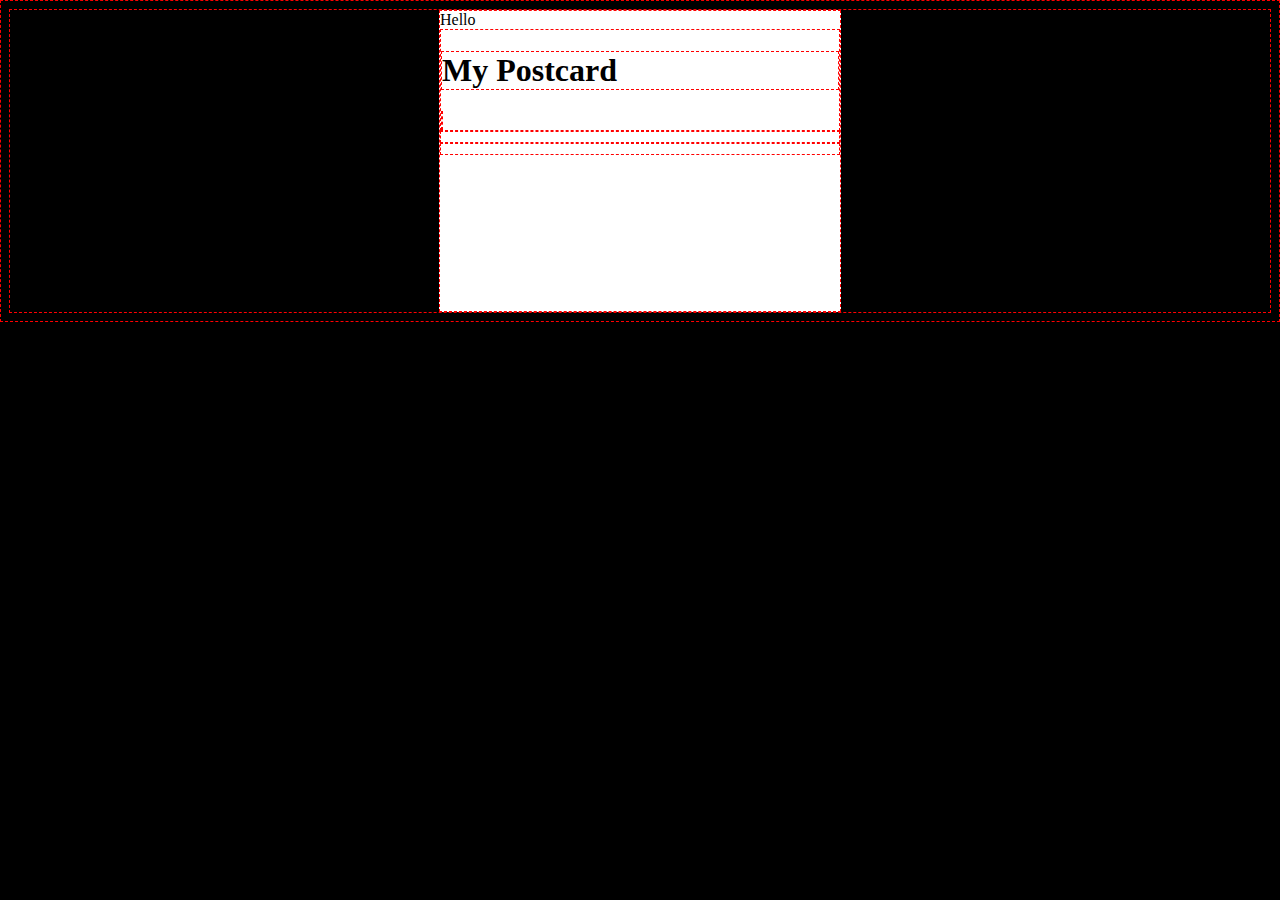
<file: .learn/exercises/11.1-header-content/index.html>
<!DOCTYPE html>
<html lang="en">
	<head>
		<meta charset="=UTF-8" />
		<meta name="= viewport" content="width= device-width, initial-1.0" />
		<title>Document</title>
		<link rel="stylesheet" href="style.css" />
	</head>
	<body>
		<div class="postcard">
			Hello
			<div class="postcard-header">
				<h1>My Postcard</h1>
				<imgsrc="https://raw.githubusercontent.com/breatheco-de/exercise-postcard/e63a7916530cc850bd92aa1c2e19191837fb5c80/.learn/assets/4geeks.png">
			</imgsrc>
			</div>
			<div class="postcard-body"></div>
			<div class="postcard-footer"></div>
		</div>
	</body>
</html>
</file>
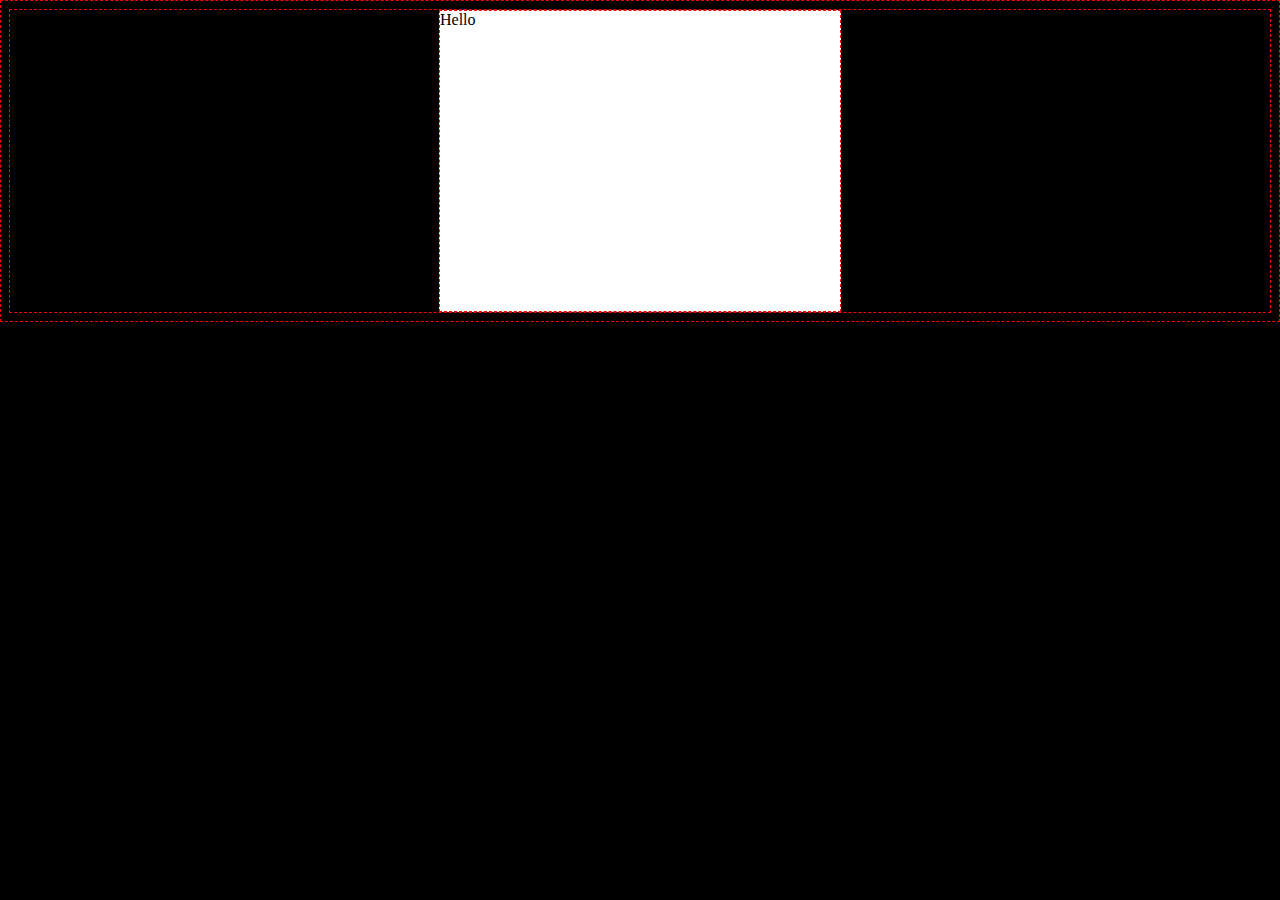
<file: .learn/resets/10-center-postcard/index.html>
<!DOCTYPE html>
<html lang="en">
	<head>
		<meta charset="=UTF-8" />
		<meta name="= viewport" content="width= device-width, initial-1.0" />
		<title>Document</title>
		<link rel="stylesheet" href="style.css" />
	</head>
	<body>
    		<div class="postcard">Hello</div>
	</body>
</html>
</file>
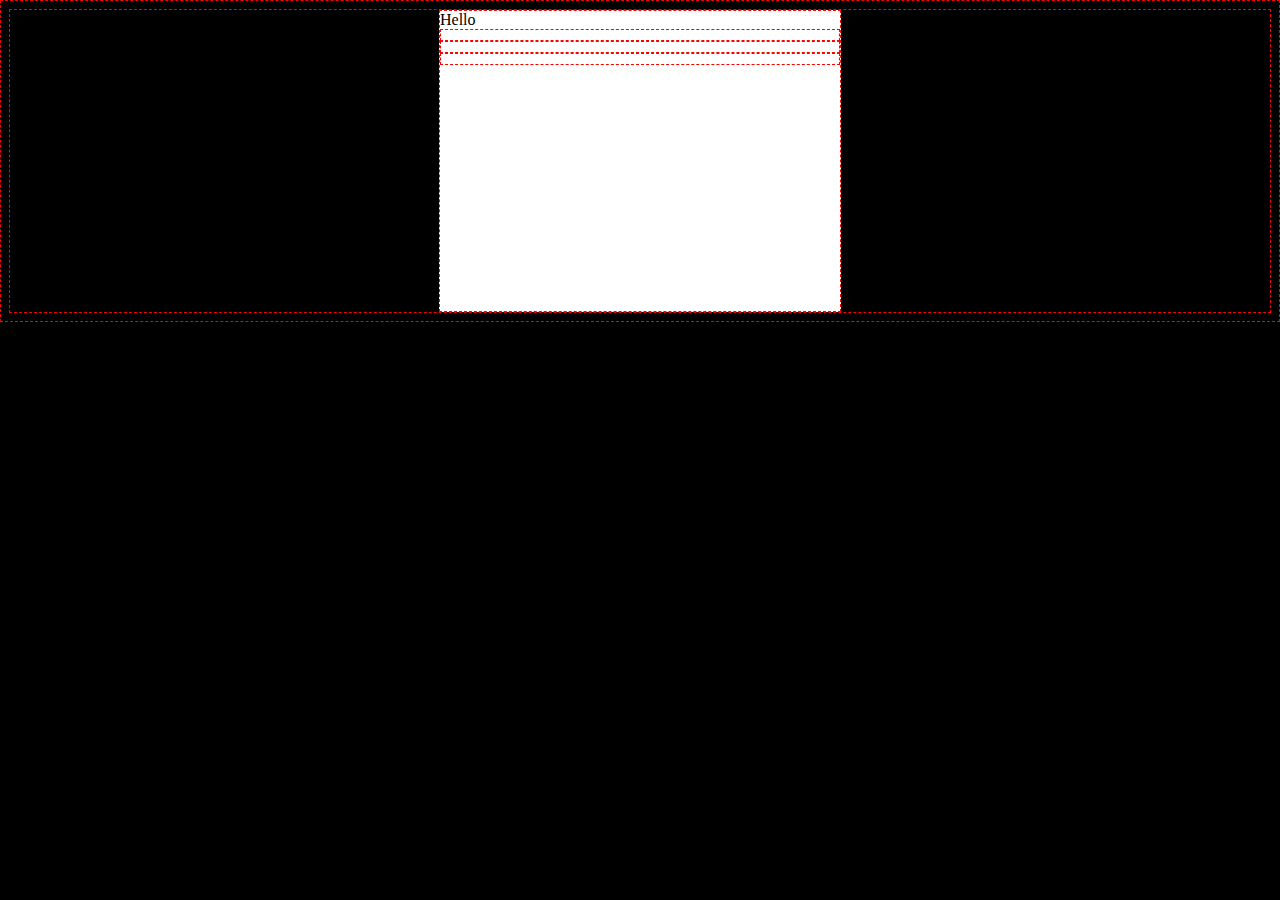
<file: .learn/resets/11-postcard-divisions/index.html>
<!DOCTYPE html>
<html lang="en">
	<head>
		<meta charset="=UTF-8" />
		<meta name="= viewport" content="width= device-width, initial-1.0" />
		<title>Document</title>
		<link rel="stylesheet" href="style.css" />
	</head>
	<body>
		<div class="postcard">
			Hello
			<div class="postcard-header"></div>
			<div class="postcard-body"></div>
			<div class="postcard-footer"></div>
		</div>
	</body>
</html>
</file>
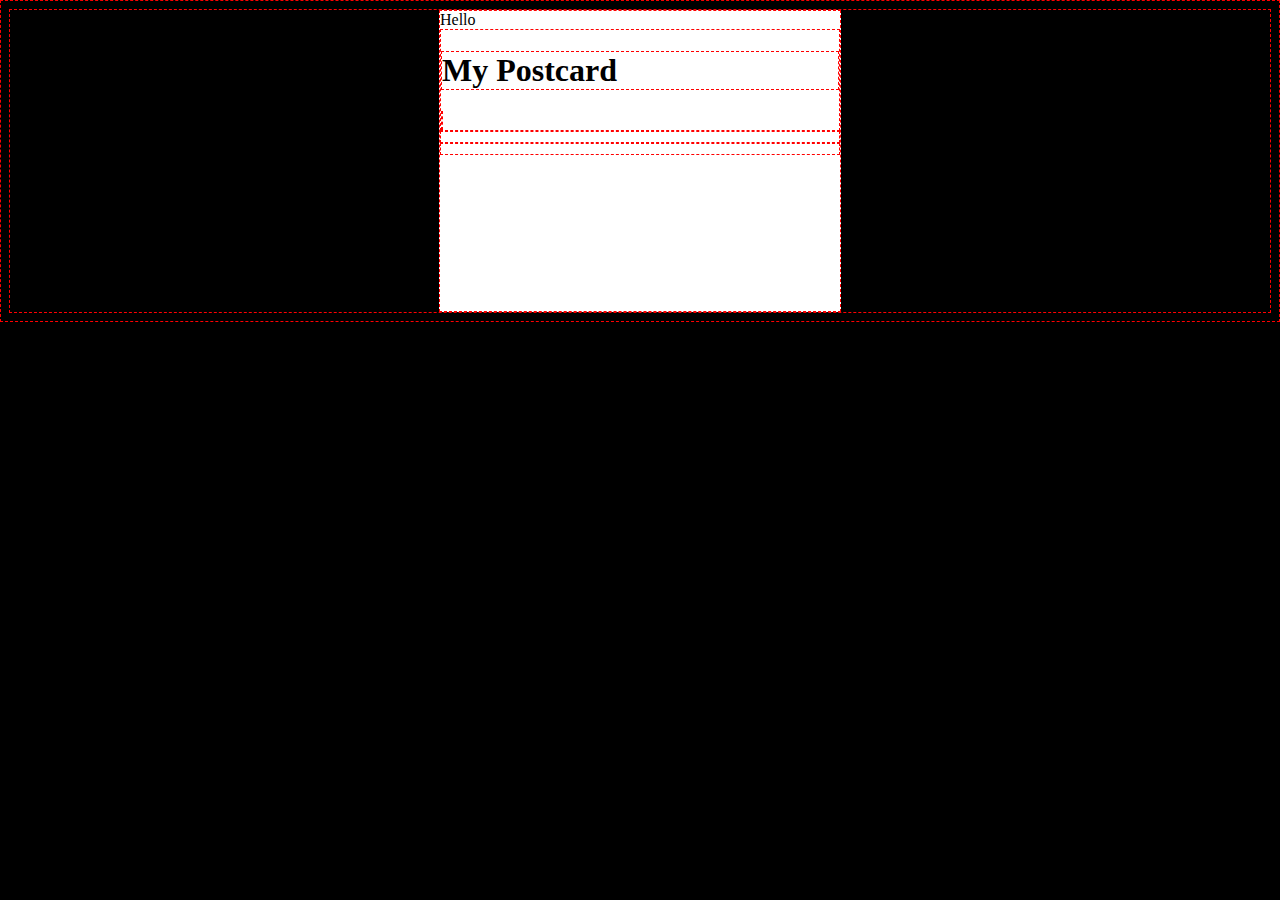
<file: .learn/resets/11.2-header-styles/index.html>
<!DOCTYPE html>
<html lang="en">
	<head>
		<meta charset="=UTF-8" />
		<meta name="= viewport" content="width= device-width, initial-1.0" />
		<title>Document</title>
		<link rel="stylesheet" href="style.css" />
	</head>
	<body>
		<div class="postcard">
			Hello
			<div class="postcard-header">
				<h1>My Postcard</h1>
				<imgsrc="https://raw.githubusercontent.com/breatheco-de/exercise-postcard/e63a7916530cc850bd92aa1c2e19191837fb5c80/.learn/assets/4geeks.png"/>
			</div>
			<div class="postcard-body"></div>
			<div class="postcard-footer"></div>
		</div>
	</body>
</html>
</file>
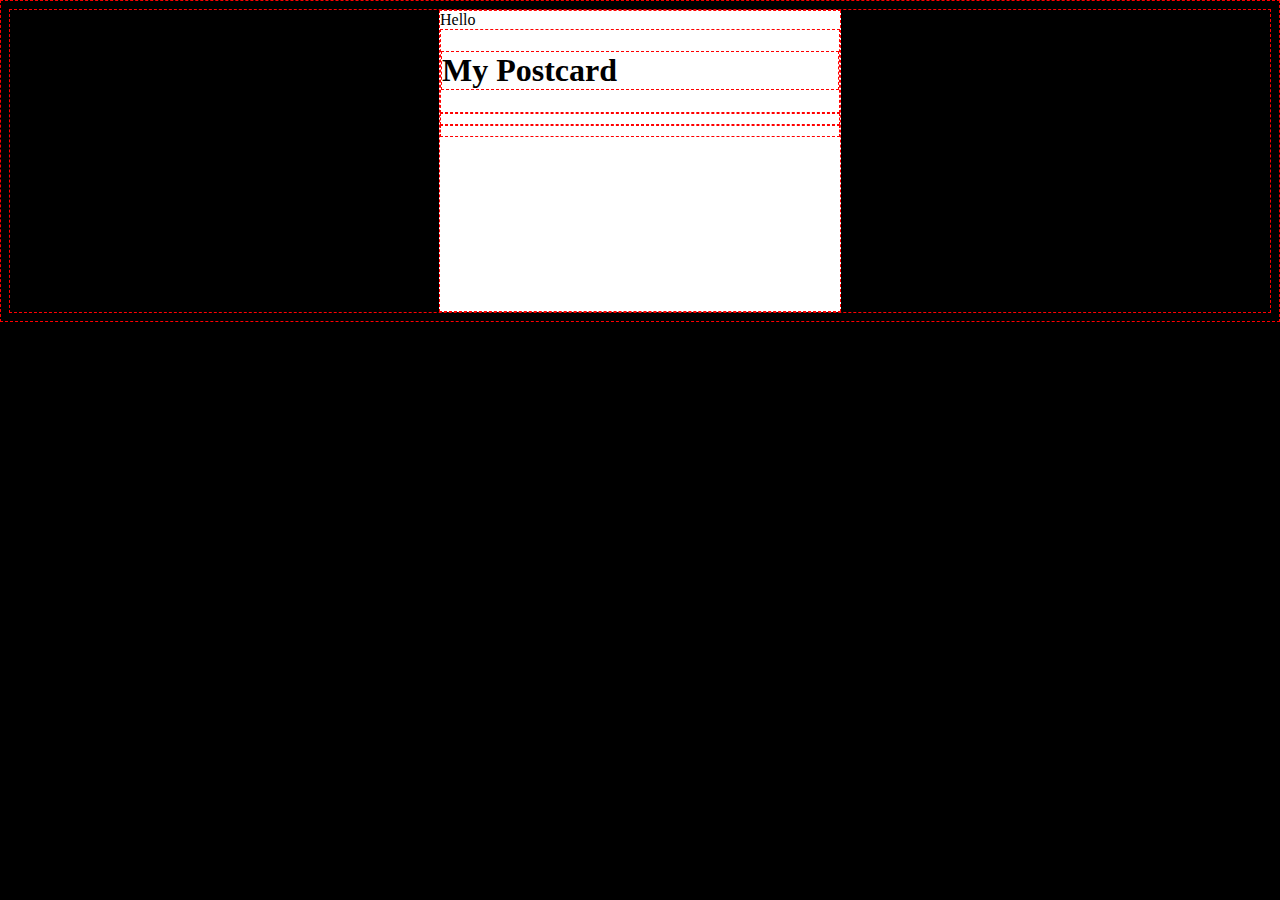
<file: .learn/resets/12.1-body-content/index.html>
<!DOCTYPE html>
<html lang="en">
	<head>
		<meta charset="=UTF-8" />
		<meta name="= viewport" content="width= device-width, initial-1.0" />
		<title>Document</title>
		<link rel="stylesheet" href="style.css" />
	</head>
	<body>
		<div class="postcard">
			Hello
			<div class="postcard-header">
				<h1>My Postcard</h1>
			</div>
			<div class="postcard-body"></div>
			<div class="postcard-footer"></div>
		</div>
	</body>
</html>
</file>
<file: .learn/exercises/11.1-header-content/style.css>
body {
	background: black;
}
* {
	border: 1px dashed red;
	min-height: 10px;
}
p {
	color: blue;
}
.postcard {
	background: white;
	width: 400px;
	height: 300px;
	margin: auto;
}
</file>
<file: .learn/resets/10-center-postcard/style.css>
body {
	background: black;
}
* {
	border: 1px dashed red;
	min-height: 10px;
}
p{
    color:blue  
}
.postcard{
    background: white;
    width: 400px;
    height: 300px;
    margin: auto;
}
</file>
<file: .learn/resets/11-postcard-divisions/style.css>
body {
	background: black;
}
* {
	border: 1px dashed red;
	min-height: 10px;
}
p {
	color: blue;
}
.postcard {
	background: white;
	width: 400px;
	height: 300px;
	margin: auto;
}
</file>
<file: .learn/resets/11.2-header-styles/style.css>
body {
	background: black;
}
* {
	border: 1px dashed red;
	min-height: 10px;
}
p {
	color: blue;
}
.postcard {
	background: white;
	width: 400px;
	height: 300px;
	margin: auto;
}
</file>
<file: .learn/resets/12.1-body-content/style.css>
body {
	background: black;
}
* {
	border: 1px dashed red;
	min-height: 10px;
}
p {
	color: blue;
}
.postcard {
	background: white;
	width: 400px;
	height: 300px;
	margin: auto;
}
</file>
